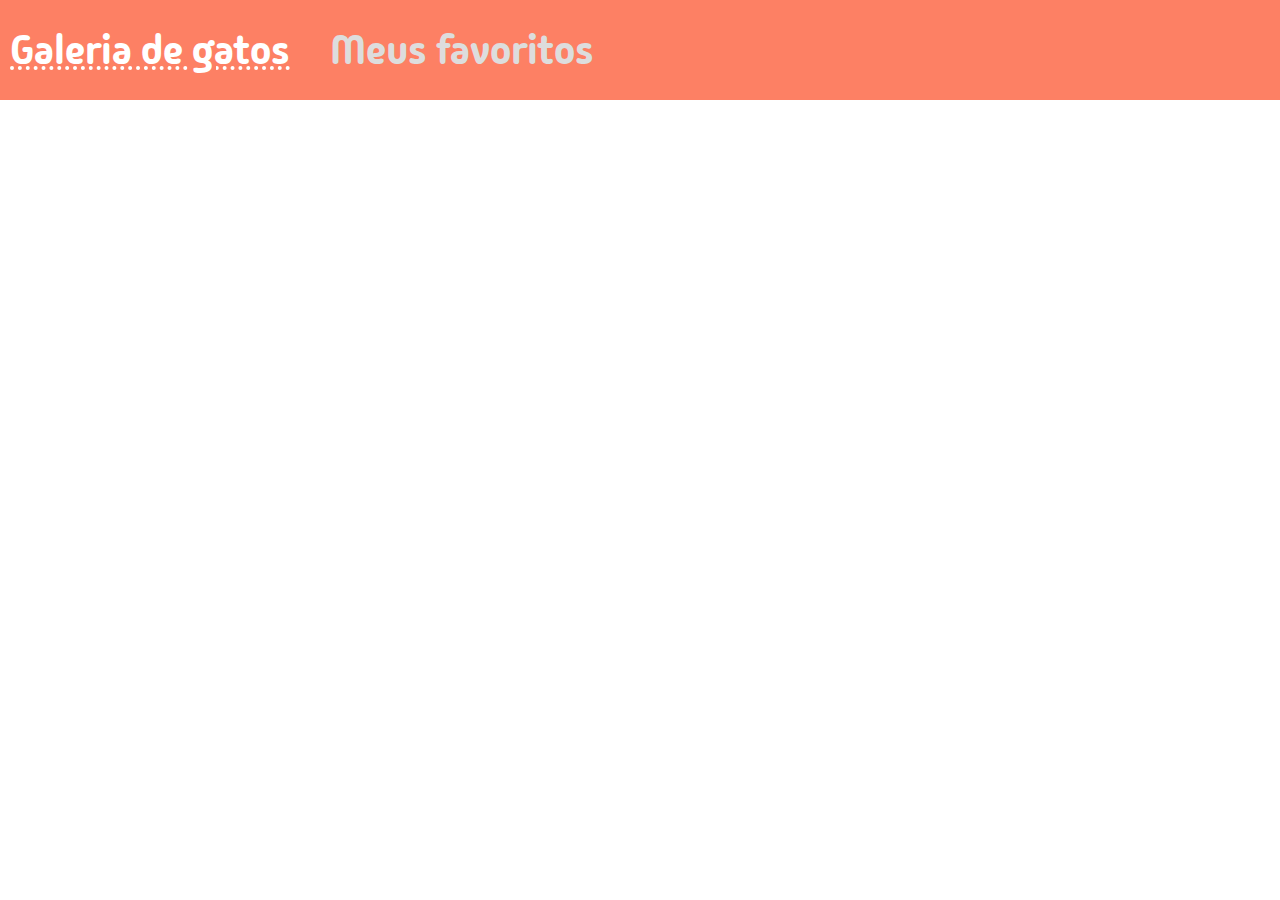
<file: index.html>
<!DOCTYPE html>
<html lang="pt-br">
<head>
    <meta charset="UTF-8">
    <meta name="viewport" content="width=device-width, initial-scale=1.0">
    <link rel="stylesheet" href="estilo.css">
    <link rel="preconnect" href="https://fonts.googleapis.com">
    <link rel="preconnect" href="https://fonts.gstatic.com" crossorigin>
    <link href="https://fonts.googleapis.com/css2?family=Madimi+One&display=swap" rel="stylesheet">
    <link rel="stylesheet" href="https://fonts.googleapis.com/css2?family=Material+Symbols+Rounded:opsz,wght,FILL,GRAD@20..48,100..700,0..1,-50..200" />
    <title>Galeria de Gatos</title>
</head>
<body>
    <div class="navbar">
        <a class="active" href="index.html">Galeria de gatos</a>
        <a href="lista.html">Meus favoritos</a>
    </div>
    <div id="gatos">
        
    </div>
    <script src="./script.js"></script>
</body>
</html>
</file>
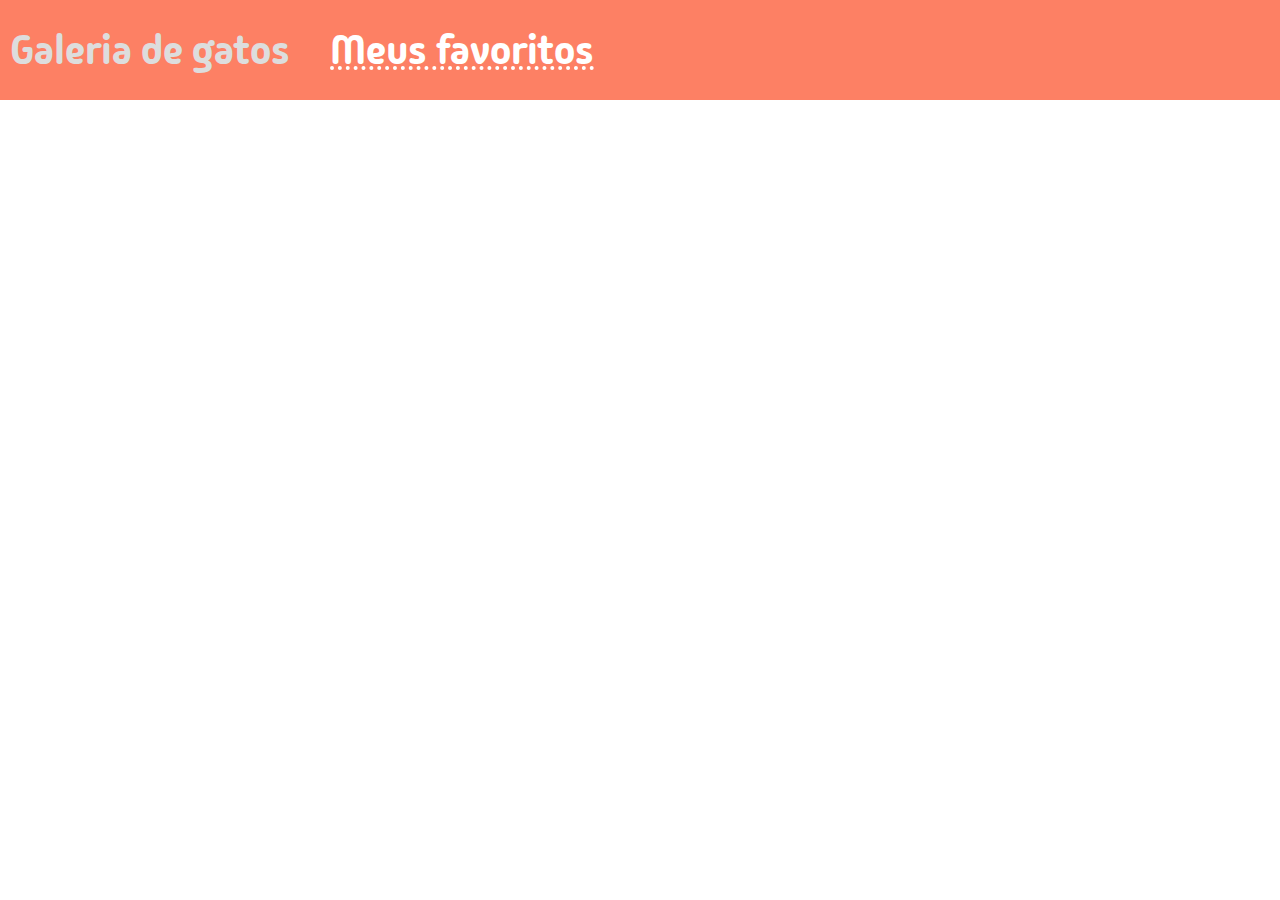
<file: lista.html>
<!DOCTYPE html>
<html lang="pt-br">

<head>
    <meta charset="UTF-8">
    <meta name="viewport" content="width=device-width, initial-scale=1.0">
    <link rel="stylesheet" href="estilo.css">
    <link rel="preconnect" href="https://fonts.googleapis.com">
    <link rel="preconnect" href="https://fonts.gstatic.com" crossorigin>
    <link href="https://fonts.googleapis.com/css2?family=Madimi+One&display=swap" rel="stylesheet">
    <link rel="stylesheet"
        href="https://fonts.googleapis.com/css2?family=Material+Symbols+Rounded:opsz,wght,FILL,GRAD@20..48,100..700,0..1,-50..200" />
    <title>Galeria de Gatos</title>
</head>

<body>
    <div class="navbar">
        <a href="index.html">Galeria de gatos</a>
        <a class="active" href="lista.html">Meus favoritos</a>
    </div>
    <div id="gatos">

    </div>
    <script src="./script.js"></script>
</body>

</html>
</file>
<file: estilo.css>
* {
    margin: 0;
    padding: 0;
    font-family: "Madimi One", sans-serif;
    font-weight: 400;
    font-style: normal;
}

.material-symbols-rounded {
  font-variation-settings:
  'FILL' 0,
  'wght' 400,
  'GRAD' 0,
  'opsz' 24
}

body {
    overflow-X: hidden;
}

.navbar {
    width: 100%;
    background-color: #FD8064;
    height: 80px;
    display: flex;
    align-items: center;
    padding: 10px;
    transition: all ease 0.3s;
}

a {
    color: rgb(221, 221, 221);
    margin-right: 40px;
    text-decoration: none;
    font-size: 40px;
}

a.active, a:hover {
    color: white;
    text-decoration: underline dotted;
}

#gatos {
    display: flex;
    flex-direction: column;
    margin-top: 50px;
}

.row {
    display: flex;
    justify-content: space-around;
}

.imagem {
    width: 100%;
    height: 250px;
    transition: all ease 0.3s;
}

.icone {
    color: white;
    position: absolute;
    font-size: 100px !important;
    visibility: hidden;
    cursor: pointer;
    z-index: 2;
}

.div-adicionar {
    width: 18%;
    position: relative;
    display: flex;
    align-items: center;
    justify-content: center;
}


.div-adicionar:hover .imagem {
    transform: scale(1.3);
    filter: brightness(0.3);
    z-index: 1;
}

.div-adicionar:hover .icone {
    visibility: visible;
}
</file>
